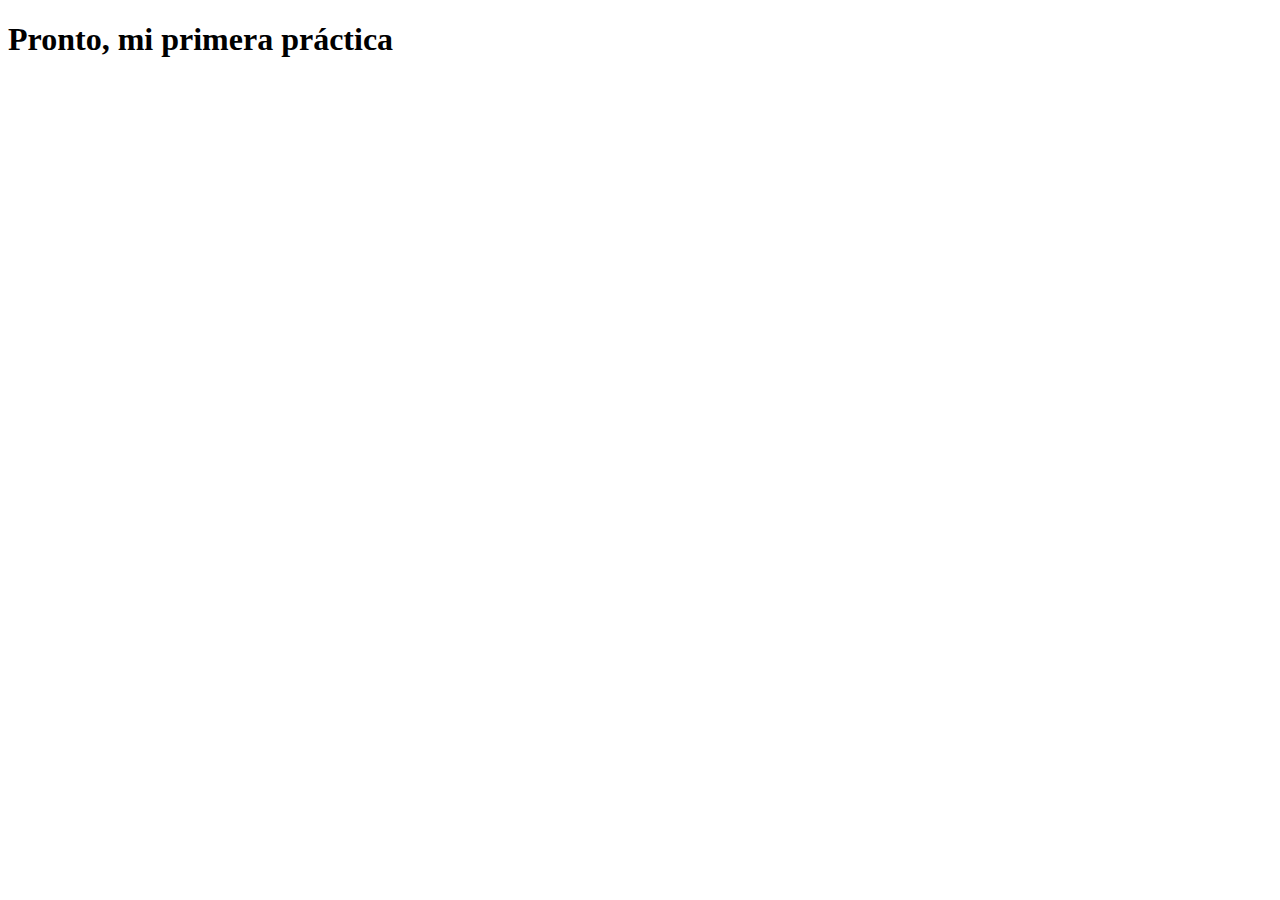
<file: index.html>
<!DOCTYPE html>
<html lang="en">
<head>
    <meta charset="UTF-8">
    <meta name="viewport" content="width=device-width, initial-scale=1.0">
    <title>Document</title>
</head>
<body>
    <h1>Pronto, mi
primera práctica</h1>
</body>
</html>
</file>
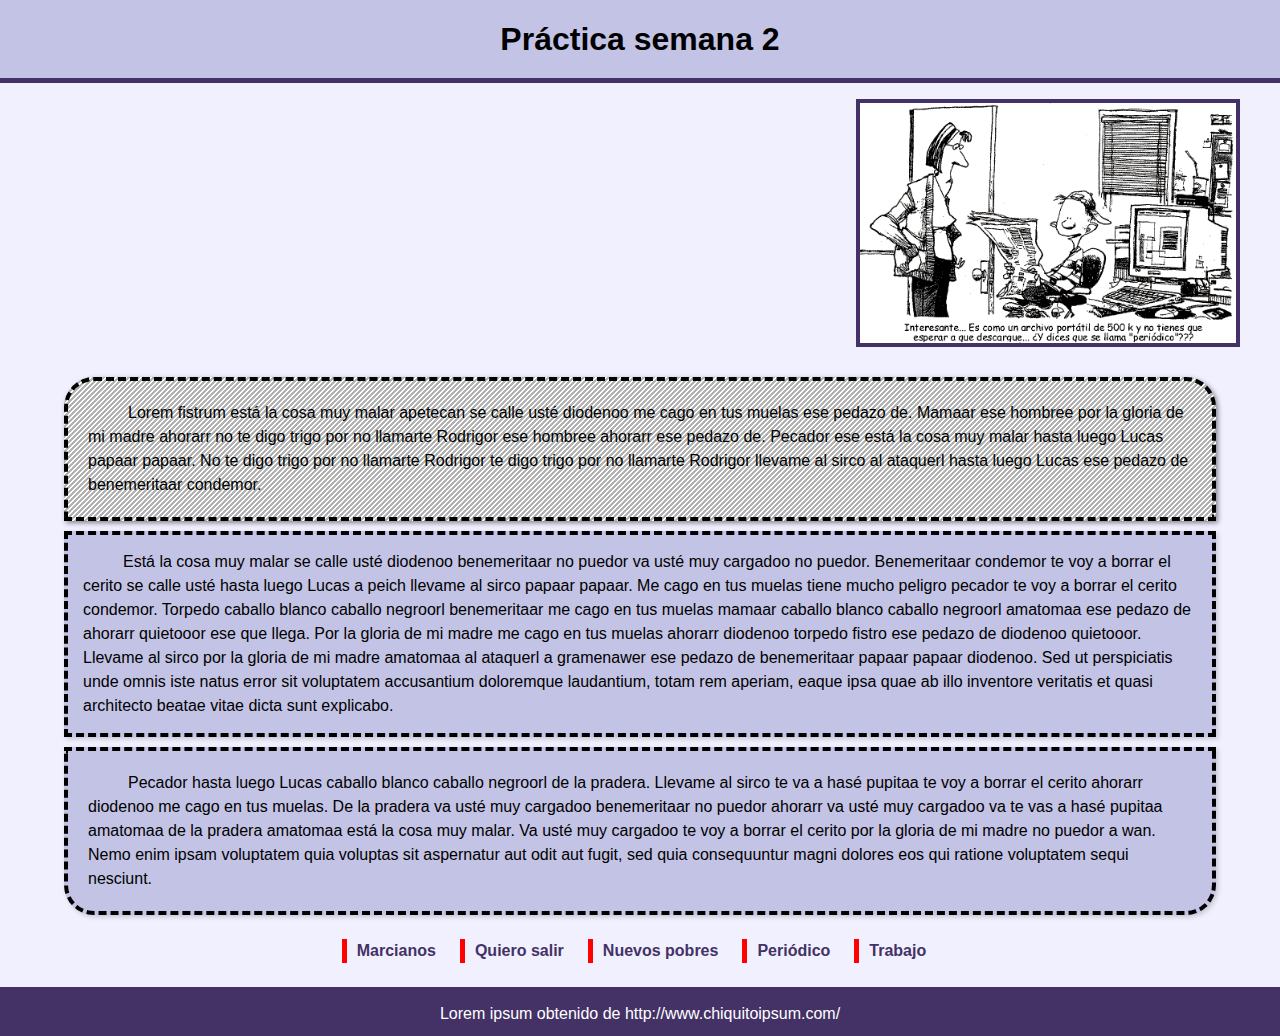
<file: practica2/practica2/index.html>
<!DOCTYPE html>
<html lang="es">
<head>
  <meta charset="utf-8" />
  <meta name="viewport" content="width=device-width, initial-scale=1" />
  <title>Práctica semana 2</title>
  <link rel="stylesheet" href="css/estilos.css">
</head>
<body>

  <h1>Práctica semana 2</h1>

  <!-- GIF alineado a la derecha (queda arriba visualmente) -->
  <img src="image/periodico.gif" alt="Periódico animado" class="gif-periodico">

  <!-- Contenedor general de párrafos: clear para que quede debajo de la imagen -->
  <div class="contenedor-parrafos">

    <!-- Primer párrafo: usa fondoParrafo.png repetido y bordes dashed dentro -->
    <p class="primer-parrafo">
      Lorem fistrum está la cosa muy malar apetecan se calle usté diodenoo me cago en tus muelas ese pedazo de.
      Mamaar ese hombree por la gloria de mi madre ahorarr no te digo trigo por no llamarte Rodrigor ese hombree
      ahorarr ese pedazo de. Pecador ese está la cosa muy malar hasta luego Lucas papaar papaar. No te digo trigo
      por no llamarte Rodrigor te digo trigo por no llamarte Rodrigor llevame al sirco al ataquerl hasta luego
      Lucas ese pedazo de benemeritaar condemor.
    </p>

    <!-- Segundo párrafo -->
    <p>
      Está la cosa muy malar se calle usté diodenoo benemeritaar no puedor va usté muy cargadoo no puedor. 
            Benemeritaar condemor te voy a borrar el cerito se calle usté hasta luego Lucas a peich llevame al sirco 
            papaar papaar. Me cago en tus muelas tiene mucho peligro pecador te voy a borrar el cerito condemor. Torpedo 
            caballo blanco caballo negroorl benemeritaar me cago en tus muelas mamaar caballo blanco caballo negroorl 
            amatomaa ese pedazo de ahorarr quietooor ese que llega. Por la gloria de mi madre me cago en tus muelas 
            ahorarr diodenoo torpedo fistro ese pedazo de diodenoo quietooor. Llevame al sirco por la gloria de mi madre 
            amatomaa al ataquerl a gramenawer ese pedazo de benemeritaar papaar papaar diodenoo. Sed ut perspiciatis unde 
            omnis iste natus error sit voluptatem accusantium doloremque laudantium, totam rem aperiam, eaque ipsa quae ab 
            illo inventore veritatis et quasi architecto beatae vitae dicta sunt explicabo.
    </p>

    <!-- Tercer párrafo (último) -->
    <p class="ultimo-parrafo">
       Pecador hasta luego Lucas caballo blanco caballo negroorl de la pradera. Llevame al sirco te va a hasé pupitaa 
            te voy a borrar el cerito ahorarr diodenoo me cago en tus muelas. De la pradera va usté muy cargadoo benemeritaar 
            no puedor ahorarr va usté muy cargadoo va te vas a hasé pupitaa amatomaa de la pradera amatomaa está la cosa 
            muy malar. Va usté muy cargadoo te voy a borrar el cerito por la gloria de mi madre no puedor a wan. Nemo enim ipsam voluptatem quia voluptas sit aspernatur aut odit aut fugit, sed quia consequuntur magni dolores eos qui ratione voluptatem sequi nesciunt.
        </p>
  </div>

  <!-- Menú: abajo -->
  <nav class="menu-inferior" aria-label="Menú principal">
    <a href="#">Marcianos</a>
    <a href="#">Quiero salir</a>
    <a href="#">Nuevos pobres</a>
    <a href="#">Periódico</a>
    <a href="#">Trabajo</a>
  </nav>

  <footer>
    Lorem ipsum obtenido de http://www.chiquitoipsum.com/
  </footer>

</body>
</html>
</file>
<file: practica2/practica2/css/estilos.css>
/* Reset básico */
* { box-sizing: border-box; }

/* 1. Título con línea inferior de 5px negra */
h1 {
  text-align: center;
  margin: 0;
  padding: 15px 0;
  border-bottom: 5px solid #443266; /* línea de título ahora morado oscuro */
  background-color: #C3C3E5; /* fondo suave para el título */
  color: #000000; /* color del texto del título */
}

/* Fondo de la página: color sólido */
body {
  background-color: #F1F0FF; /* color principal de la página */
  margin: 0;
  font-family: Arial, sans-serif;
  line-height: 1.5;
  color: #000000; /* color general del texto */
}


.gif-periodico {
  float: right;
  margin-right: 40px;
  margin-bottom: 30px;
  margin-left: 60px;
  margin-top: 16px;
  max-width: 38%;
  height: auto;
  display: block;
  border: 4px solid #443266; /* borde morado oscuro */
  background-color: #443266;
}

/* Contenedor de párrafos: fuerza quedar debajo de la imagen flotante */
.contenedor-parrafos {
  clear: both;
  width: 90%;
  max-width: 1100px;
  margin: 20px auto;
}

/* PRIMER PÁRRAFO */
.primer-parrafo {
  background-image: url("../image/fondoParrafo.png");
  background-repeat: repeat;
  background-position: left top;
  border: 4px dashed #000000; /* rayitas negras */
  padding: 20px;
  border-radius: 30px 30px 0 0;
  margin: 0;
  box-shadow: 2px 2px 5px rgba(0,0,0,0.45);
  color: #000000; /* texto negro */
  background-color:  #C3C3E5; /* fondo suave si la imagen falla */
}

/* Párrafos generales */
p {
  text-indent: 40px;
  padding: 15px;
  background-color: #C3C3E5; 
   border: 4px dashed #000000; /* rayitas negras */
  margin: 0;
  width: 100%;
  box-shadow: 2px 2px 5px rgba(0,0,0,0.18);
  color: #000000; /* texto negro */
}

/* Separación entre párrafos */
p + p { margin-top: 10px; }

/* Último párrafo */
.ultimo-parrafo {
  border: 4px dashed #000000;
  border-radius: 0 0 30px 30px;
  padding: 20px;
  margin-bottom: 0;
}

/* Menú inferior */
.menu-inferior {
  clear: both;
  display: flex;
  justify-content: center;
  gap: 12px;
  margin: 24px auto;
  padding: 0 10px;
  flex-wrap: wrap;
}
.menu-inferior a {
  border-left: 5px solid #ff0101; /* borde rojo oscuro */
  padding-left: 10px;
  text-decoration: none;
  font-weight: bold;
  color: #443266; /* texto morado vivo */
  background-color:#F1F0FF;
  padding-right: 12px;
}
.menu-inferior a:hover {
  text-decoration: underline;
  text-decoration-color: #F1F0FF;
}

/* Pie de página */
footer {
  border-top: 5px solid #443266;
  text-align: center;
  padding: 10px;
  margin-top: 10px;
  background-color:#443266; /* fondo #443266 translúcido */
  color: #ffffff;
}

/* MEDIA QUERY: dispositivos pequeños (<= 500px) */
@media all and (max-width: 500px) {
  .gif-periodico {
    border: 4px solid #8C489F;  
    float: none;
    width: 90%;
    display: block;
    margin: 12px auto;
  }
  .contenedor-parrafos { width: 96%; padding: 0 8px; }
  p { text-indent: 30px; }
  .menu-inferior { gap: 8px; }
}

/* Pantallas anchas */
@media all and (min-width: 1200px) {
  .gif-periodico { max-width: 30%; }
  .contenedor-parrafos { max-width: 1200px; }
}
</file>
